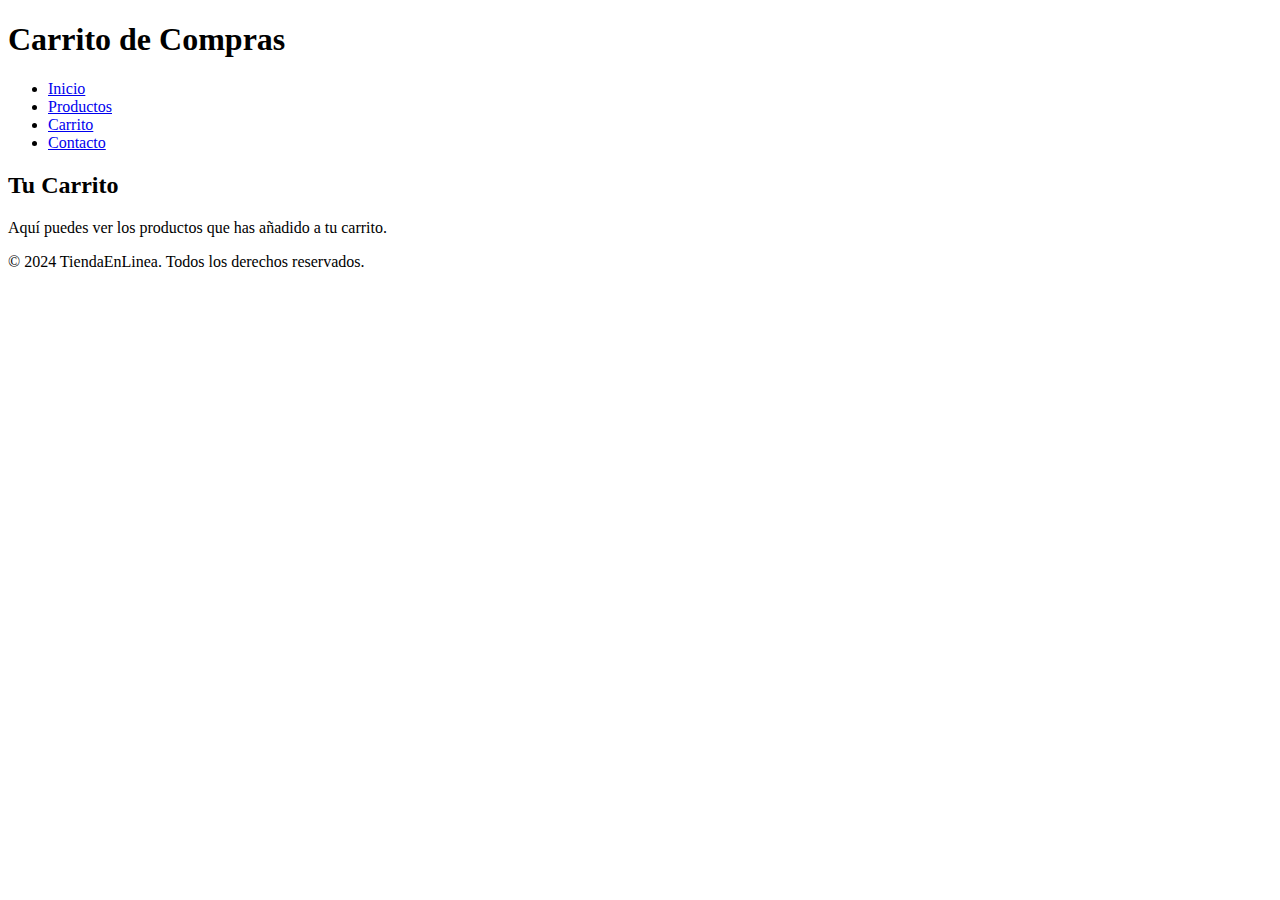
<file: carrito.html>
<!DOCTYPE html>
<html lang="en">
<head>
    <meta charset="UTF-8">
    <meta name="viewport" content="width=device-width, initial-scale=1.0">
    <title>carrito</title>

</head>
<body>
    <header>
        <h1>Carrito de Compras</h1>
        <nav id="carrito">
            <ul>
                <li><a href="index.html">Inicio</a></li>
                <li><a href="productos.html">Productos</a></li>
                <li><a href="carrito.html">Carrito</a></li>
                <li><a href="contacto.html">Contacto</a></li>
            </ul>
        </nav>
    </header>

    <main>
        <section>
            <h2>Tu Carrito</h2>
            <p>Aquí puedes ver los productos que has añadido a tu carrito.</p>
            <!-- Aquí se mostrarían los productos añadidos al carrito -->
        </section>
    </main>

    <footer>
        <p>&copy; 2024 TiendaEnLinea. Todos los derechos reservados.</p>
    
</body>
</html>
</file>
